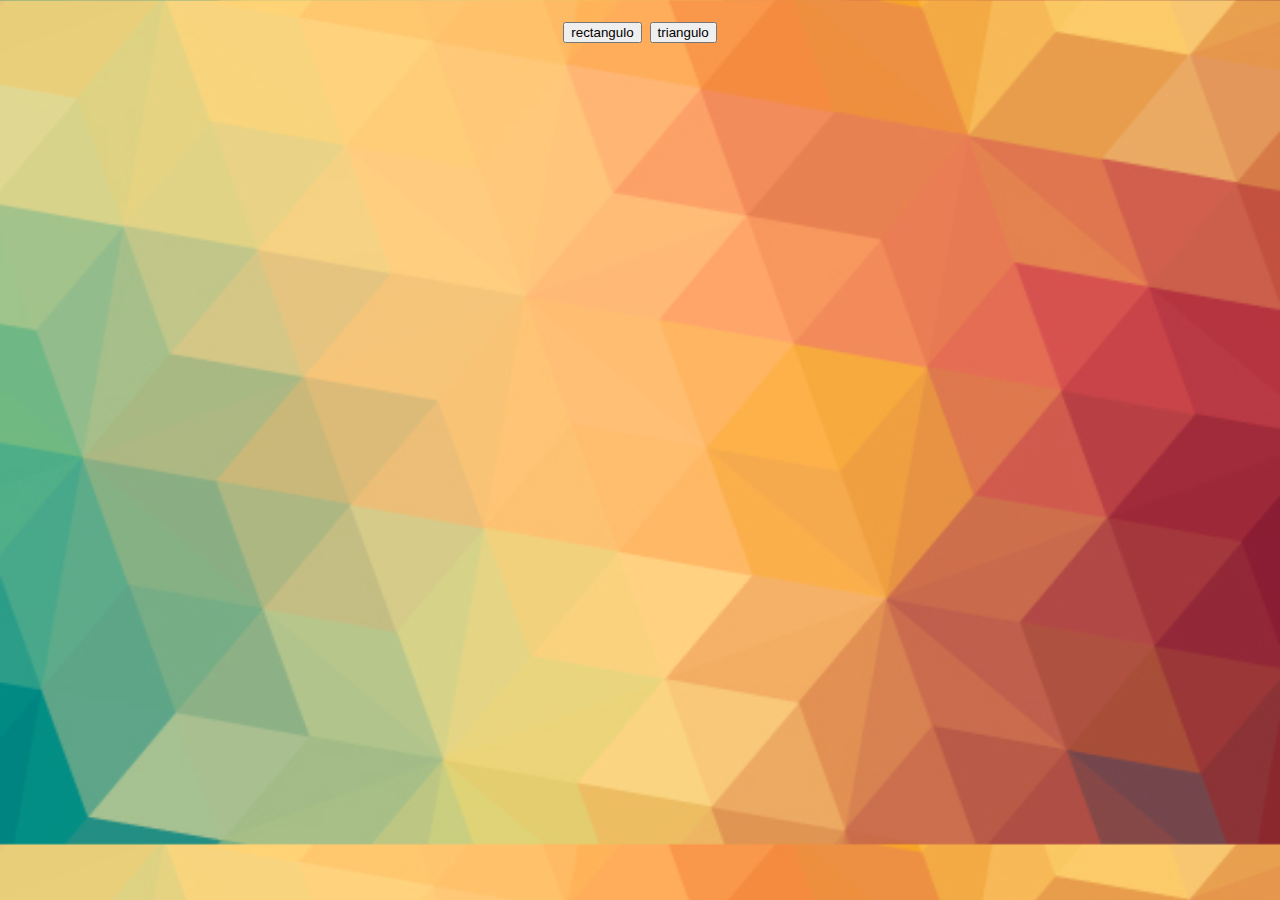
<file: web/index.html>
<!DOCTYPE html>
<!--
To change this license header, choose License Headers in Project Properties.
To change this template file, choose Tools | Templates
and open the template in the editor.
-->
<html>
    <head>
        <title>Examen</title>
        <link href="css.css" rel="stylesheet" type="text/css"/>
        <meta charset="UTF-8">
        <meta name="viewport" content="width=device-width, initial-scale=1.0">
    </head>
    <body>

        <a href="rectangulo.html"><input type=button name=submit value=rectangulo /></a>         
        <a href="triangulo.html"><input type=button name=submit value=triangulo /></a>

    </body>
</html>
</file>
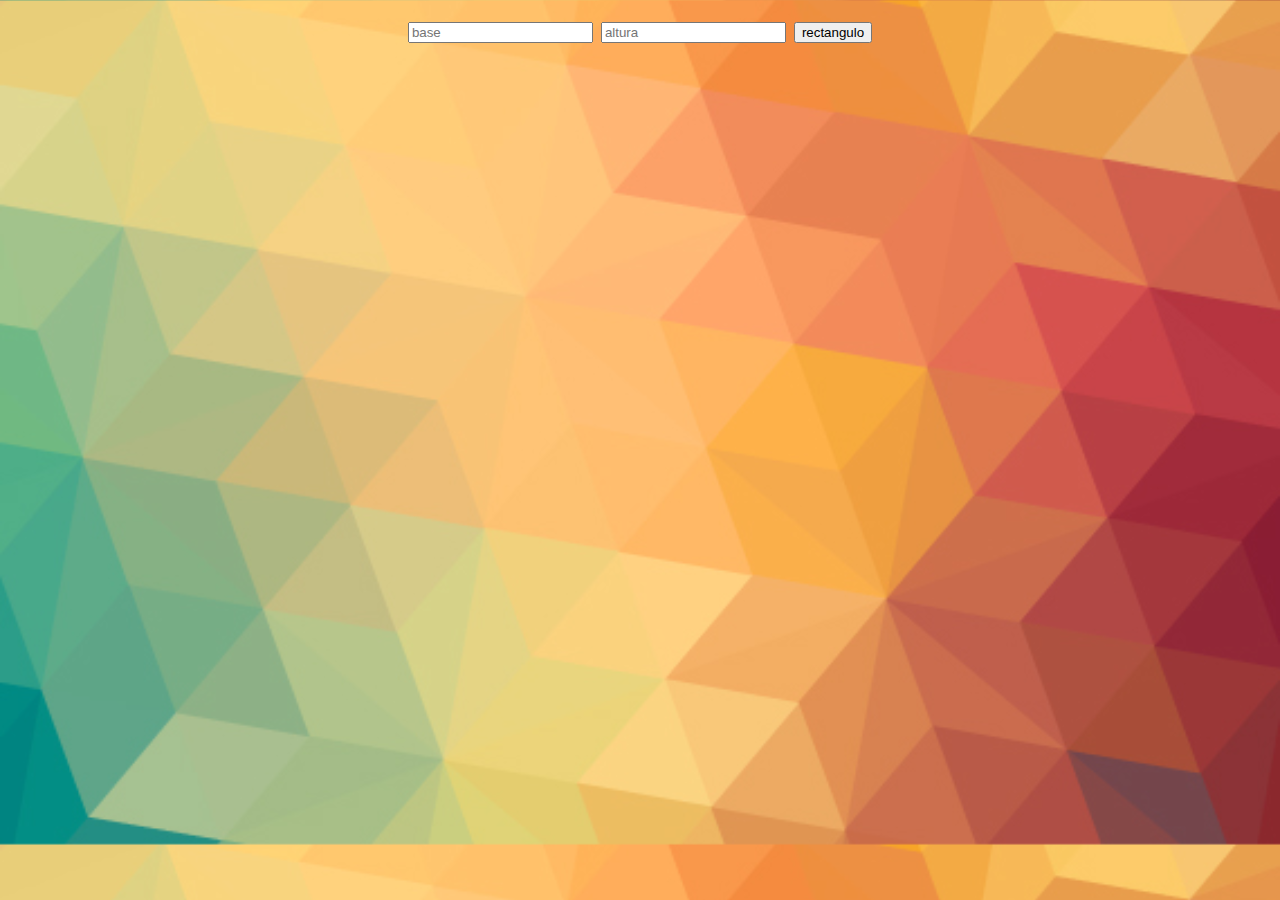
<file: web/rectangulo.html>
<!DOCTYPE html>
<!--
To change this license header, choose License Headers in Project Properties.
To change this template file, choose Tools | Templates
and open the template in the editor.
-->
<html>
    <head>
        <title>Rectangulo</title>
        <link href="css.css" rel="stylesheet" type="text/css"/>
        <meta charset="UTF-8">
        <meta name="viewport" content="width=device-width, initial-scale=1.0">
    </head>
    <body>
        <form method=get action=Calcular.jsp>            
            <input type=number name=base required placeholder=base />
            <input type=number name=altura required placeholder=altura />
            <input type=submit name=submit value=rectangulo />
        </form>
    </body>
</html>
</file>
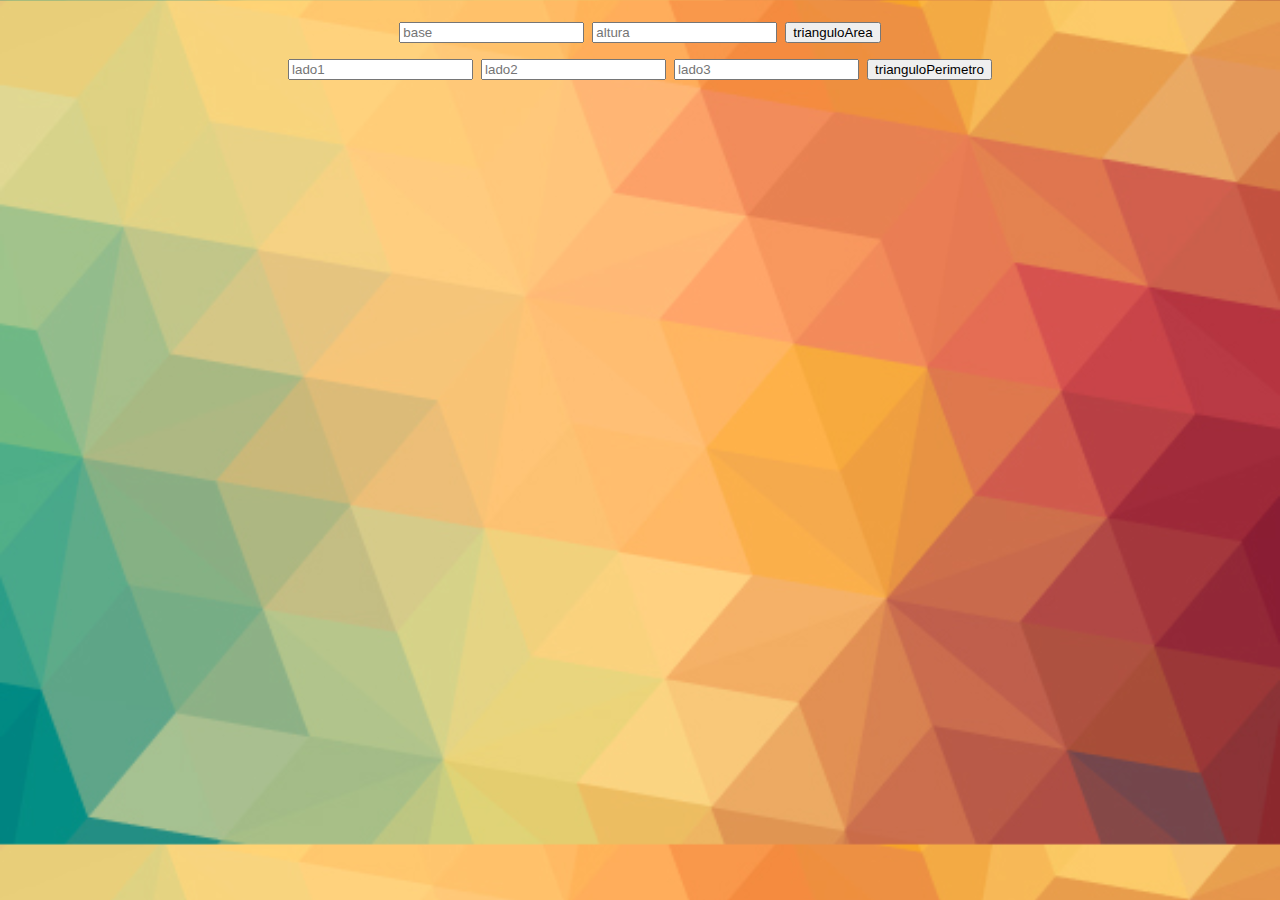
<file: web/triangulo.html>
<!DOCTYPE html>
<!--
To change this license header, choose License Headers in Project Properties.
To change this template file, choose Tools | Templates
and open the template in the editor.
-->
<html>
    <head>
        <title>Triangulo</title>
        <link href="css.css" rel="stylesheet" type="text/css"/>
        <meta charset="UTF-8">
        <meta name="viewport" content="width=device-width, initial-scale=1.0">
    </head>
    <body>
        <form method=post action=Calcular.jsp>            
            <input type=number required name=base placeholder=base />
            <input type=number required name=altura placeholder=altura />
            <input type=submit name=submit value=trianguloArea />
        </form>
        <form method=post action=Calcular.jsp>    
            <input type=number required name=lado1 placeholder=lado1 />
            <input type=number required name=lado2 placeholder=lado2 />
            <input type=number required name=lado3 placeholder=lado3 />
            <input type=submit name=submit value=trianguloPerimetro />
        </form>
    </body>
</html>
</file>
<file: web/css.css>
/*
To change this license header, choose License Headers in Project Properties.
To change this template file, choose Tools | Templates
and open the template in the editor.
*/
/* 
    Created on : 20/10/2016, 08:00:50 AM
    Author     : Alumno
*/
body{
    background-image: url(fondo.jpg);
    background-size: cover;
    text-align: center;
    font-size: xx-large;
}
</file>
